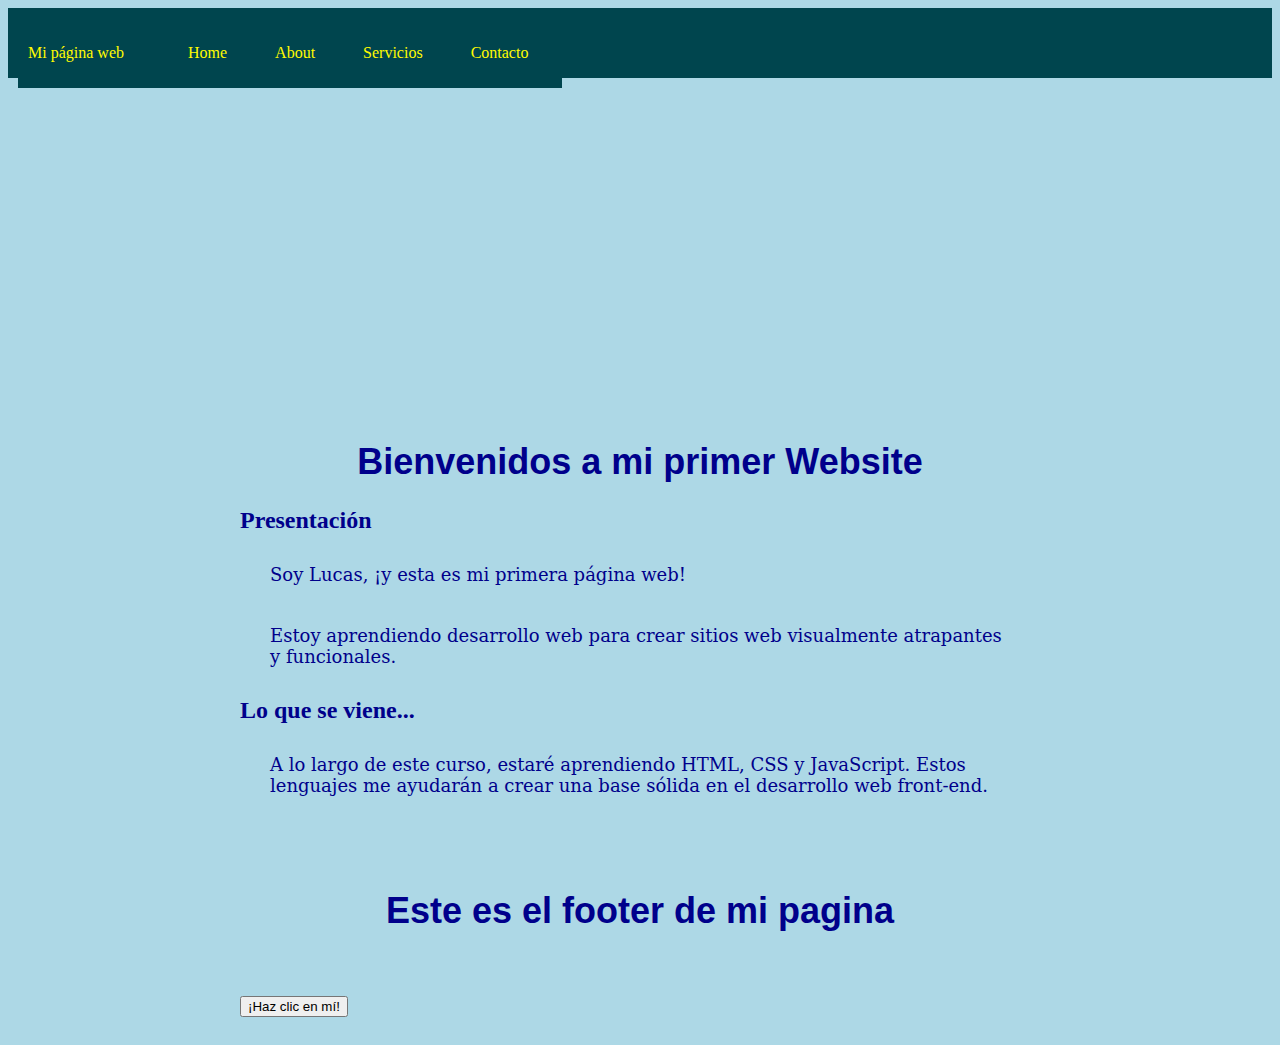
<file: index.html>
<!DOCTYPE html>
<html>
    <head>
        <title>Mi primer Website</title>
        <link rel="stylesheet" type="text/css" href="styles.css">
    </head>
    <body>

          <header class="container-nav">
      
            <div class="container-nav" role="navigation">
            <nav class="navbar">
              <a href="#" class="brand">Mi página web</a>
              <ul class="nav-links">
                <li><a href="index.html">Home</a></li>
                <li><a href="about.html">About</a></li>
                <li><a href="servicios.html">Servicios</a></li>
                <li><a href="nosotros.html">Contacto</a></li>
              </ul>
            </nav>
            <button class="button-menu-toggle">Menu</button>
          </div>
      
            </nav>
      
          </header>
      

          <main>

            <div class="container">
                <iframe width="560" height="315" src="https://www.youtube.com/embed/qWcwFMAqpME" title="YouTube video player" frameborder="0" allow="accelerometer; autoplay; clipboard-write; encrypted-media; gyroscope; picture-in-picture; web-share" allowfullscreen></iframe>
                <h1>Bienvenidos a mi primer Website</h1>
                <section>
                  <h2>Presentación</h2>
                <p>Soy Lucas, ¡y esta es mi primera página web!</p>
                <p>Estoy aprendiendo desarrollo web para crear sitios web visualmente atrapantes y funcionales.</p>         
                </section>
    
            <section>
              <h2>Lo que se viene...</h2>
              <p>
                A lo largo de este curso, estaré aprendiendo HTML, CSS y JavaScript. Estos lenguajes me ayudarán a crear una base sólida en el desarrollo web front-end.
              </p>          
            </section>
            
          </div>
      
          </main>
      
          
            <script src="script.js"></script>
            <footer class="container">
                <h1>Este es el footer de mi pagina</h1>
                <p> </p>
                <button onClick="showAlert()" aria-label="Haz clic en mí">¡Haz clic en mí!</button>
          
            </footer>
          
    </body>
</html>
</file>
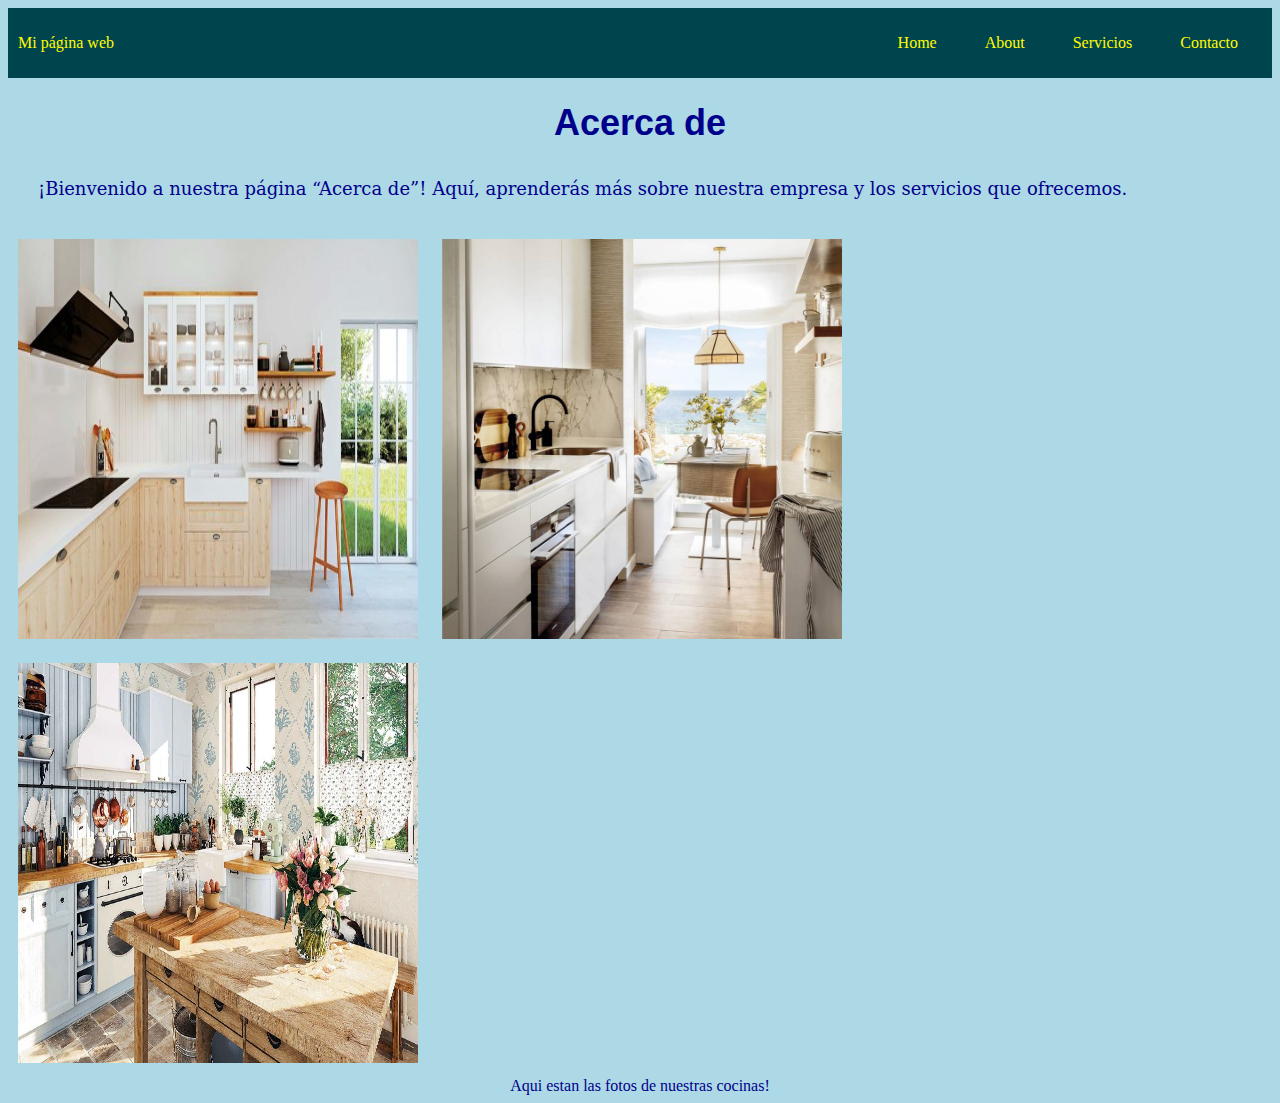
<file: about.html>
<!DOCTYPE html>
<html>
    <head>
        <title>Mi primer Website</title>
        <link rel="stylesheet" type="text/css" href="styles.css">
    </head>
    <body>
      <main>
        <div class="container-nav" role="navigation">
            <nav class="navbar">
              <a href="#" class="brand">Mi página web</a>
              <ul class="nav-links">
                <li><a href="index.html">Home</a></li>
                <li><a href="#">About</a></li>
                <li><a href="servicios.html">Servicios</a></li>
                <li><a href="nosotros.html">Contacto</a></li>
              </ul>
            </nav>
            <button class="button-menu-toggle">Menu</button>
          </div>
          
          <h1>Acerca de</h1>
          <p>¡Bienvenido a nuestra página “Acerca de”! Aquí, aprenderás más sobre nuestra empresa y los servicios que ofrecemos.</p>
          <img id="img" src="imagenes/cocina1.jpg" alt="Modelo 1" />
          <img id="img" src="imagenes/cocina2.jpg" alt="Modelo 2" />
          <img id="img" src="imagenes/cocina3.jpg" alt="Modelo 3" />
          <div class="greeting">Aqui estan las fotos de nuestras cocinas!</div>
        </main>
    </body>
</html>
</file>
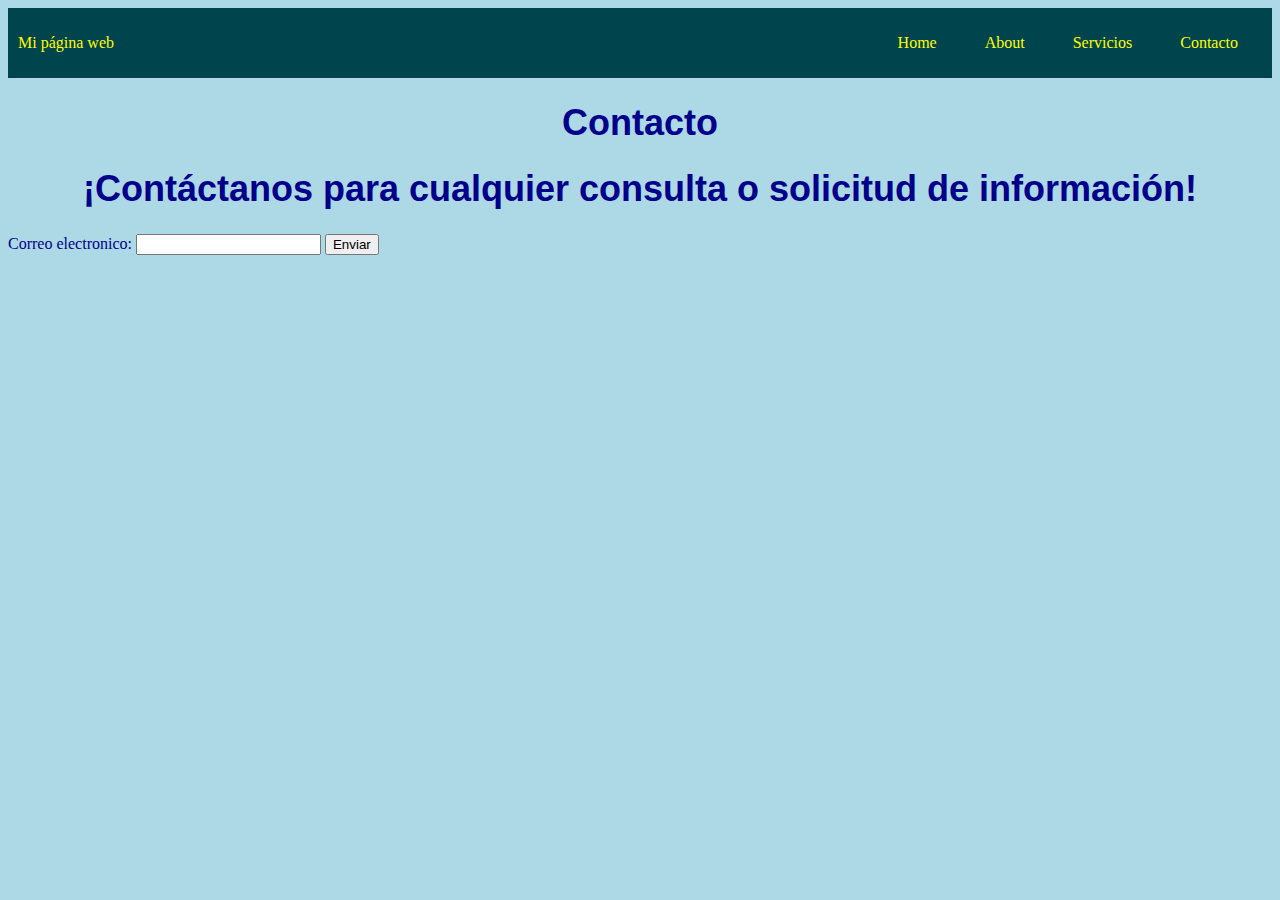
<file: nosotros.html>
<!DOCTYPE html>
<html>
    <head>
        <title>Mi primer Website</title>
        <link rel="stylesheet" type="text/css" href="styles.css">
    </head>
    <body>
        <div class="container-nav" role="navigation">

            <nav class="navbar">
          
              <a href="#" class="brand">Mi página web</a>
          
              <ul class="nav-links">
          
                <li><a href="index.html">Home</a></li>

                <li><a href="about.html">About</a></li>
          
                <li><a href="servicios.html">Servicios</a></li>
          
                <li><a href="nosotros.html">Contacto</a></li>
          
              </ul>
          
            </nav>
          
            <button class="button-menu-toggle">Menu</button>
          
          </div>


        <h1>Contacto</h1>

        <h1>¡Contáctanos para cualquier consulta o solicitud de información!</h1>

            <form id="myForm">
                <label for="email">Correo electronico: </label>
                <input type="email" id="email" name="email" required>
                <button type="submit">Enviar</button>
            </form>
            <button class="button-menu-toggle">Menu</button>

            <script src="script.js"></script>
        </div>
    </body>
</html>
</file>
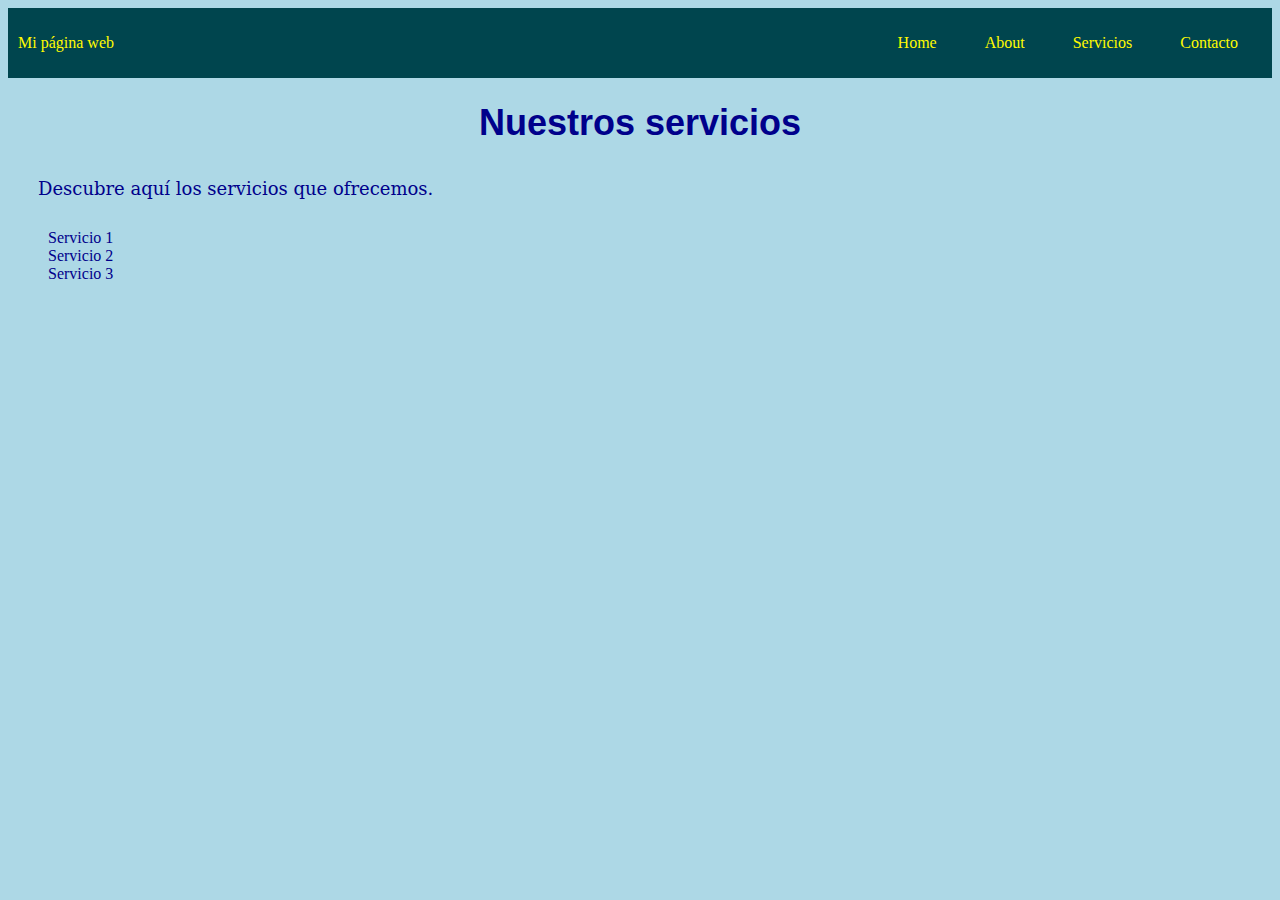
<file: servicios.html>
<!DOCTYPE html>
<html>
    <head>
        <title>Mi primer Website</title>
        <link rel="stylesheet" type="text/css" href="styles.css">
    </head>
    <body>
        <div class="container-nav" role="navigation">

            <nav class="navbar">
          
              <a href="#" class="brand">Mi página web</a>
          
              <ul class="nav-links">
          
                <li><a href="index.html">Home</a></li>

                <li><a href="about.html">About</a></li>
          
                <li><a href="servicios.html">Servicios</a></li>
          
                <li><a href="nosotros.html">Contacto</a></li>
          
              </ul>
          
            </nav>
          
            <button class="button-menu-toggle">Menu</button>
          
          </div>

          <h1>Nuestros servicios</h1>

          <p>Descubre aquí los servicios que ofrecemos.</p>
          
          <ul>
          
            <li>Servicio 1</li>
          
            <li>Servicio 2</li>
          
            <li>Servicio 3</li>
          
          </ul>
            </div>
            <p> </p>
            <script src="script.js"></script>

        </div>
    </body>
</html>
</file>
<file: styles.css>
body{
    background-color: lightblue;
    color: darkblue;
}

h1{
    font-family: 'Arial', sans-serif;
    font-size: 36px;
    text-align: center;
}

p{
    font-family: 'Georgia', 'serif';
    font-size: 18px;
    padding: 10px;
    margin: 20px;
}

.container {
    max-width: 800px;
    margin: auto;
    padding: 20px;
  }
  
  .row {
    display: flex;
    flex-wrap: wrap;
    margin: 10px;
  }
  
  .column {
    flex: 1;
    padding: 10px;
  }

  @media (max-width: 600px) {
    .column {
      flex: 100%;
    }
  }
  


.container-nav {
    display: flex;
    padding: 10px;
    height: 50px;
    background-color: rgb(0, 69, 78);
  }
  
.navbar {
    display: flex;
    justify-content: space-between;
    width: 100%;
  }
  
.brand {
    display: flex;
    align-items: center;
  }
  
li>a {
    padding: 8px 24px;
  }
  
li {
    list-style-type: none;
}
  
a {
    color: rgb(255, 251, 0);
    text-decoration:none;
  }

.nav-links {
    display: flex;
    align-items: center;
  }
  
.button-menu-toggle {
    display: none;
  }
  
@media (max-width: 768px) {
    .column {

      flex: 100%;
}

.nav-links {
      display: none;
}
  
.button-menu-toggle {
      display: block;
      background-color: white;
      border:none;
      border-radius: 50px;
      padding: 0 24px;
      font-family: monospace;
      font-weight: bold;
      font-size: 20px;
}
  
   
  
.nav-links.nav-links-responsive {
      position: absolute;
      display: flex;
      background-color: rgba(20,20,20,0.95);
      width: 100%;
      height: 100%;
      top: 70px;
      left: 0;
      flex-direction: column;
      padding-top: 200px;
      align-items: center;
      gap:70px;
      font-size: 40px;
    }
}

#img{
  display: inline-flex;
  justify-content: center;
  align-items: center;
  width: 400px;
  height: 400px;
  margin: 10px;
}

iframe{
  margin: auto;
  align-items: auto;
}
main{
  justify-content: center;
}

footer{
  justify-content: center;
  align-items: center;
}

.greeting{
  text-align: center;
}
</file>
